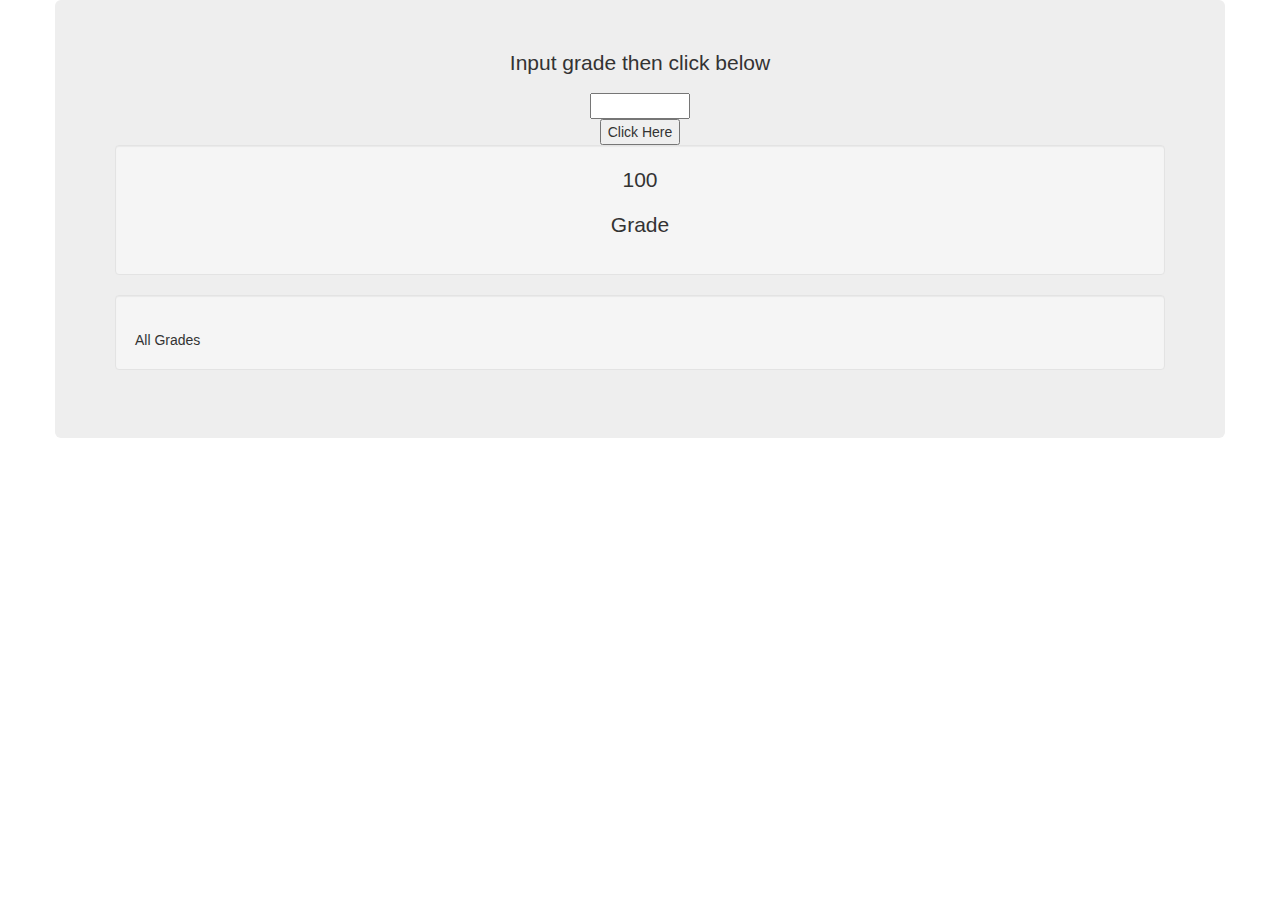
<file: average/index.html>
<!DOCTYPE html lang="en">
<html>
  <head>
  <link rel="stylesheet" href="css/style.css">
  <link href="https://maxcdn.bootstrapcdn.com/bootstrap/3.3.7/css/bootstrap.min.css" rel="stylesheet" integrity="sha384-BVYiiSIFeK1dGmJRAkycuHAHRg32OmUcww7on3RYdg4Va+PmSTsz/K68vbdEjh4u" crossorigin="anonymous">
  </head>
  <body>
   <div class="container">
    <div class="row">
      <div class="jumbotron center-block">
        <row class="row text-center center-block"><p>Input grade then click below</p>
          <input class="gradeInput center-block" type="number" min="0" max="100">
          <button class="btnGrade center-block" type="button">Click Here</button>
        </row>
        <row class="row">
          <div class="well center-block">
            <p class="averageNumber text-center">100</p>
            <p class="average text-center">Grade</p>
          </div>
        </row>
        <row class="row">
          <div class="well allNumcont">
            <p class="gradeString"></p>
            <span class="allNumbers text-center">All Grades</span>
          </div>
        </row>
      </div>
    </div>
</div>
    <script src="https://code.jquery.com/jquery-2.2.4.min.js"
    integrity="sha256-BbhdlvQf/xTY9gja0Dq3HiwQF8LaCRTXxZKRutelT44="
    crossorigin="anonymous">  </script>
    <script src="js/js.js">
  </script>

</body>

</html>
</file>
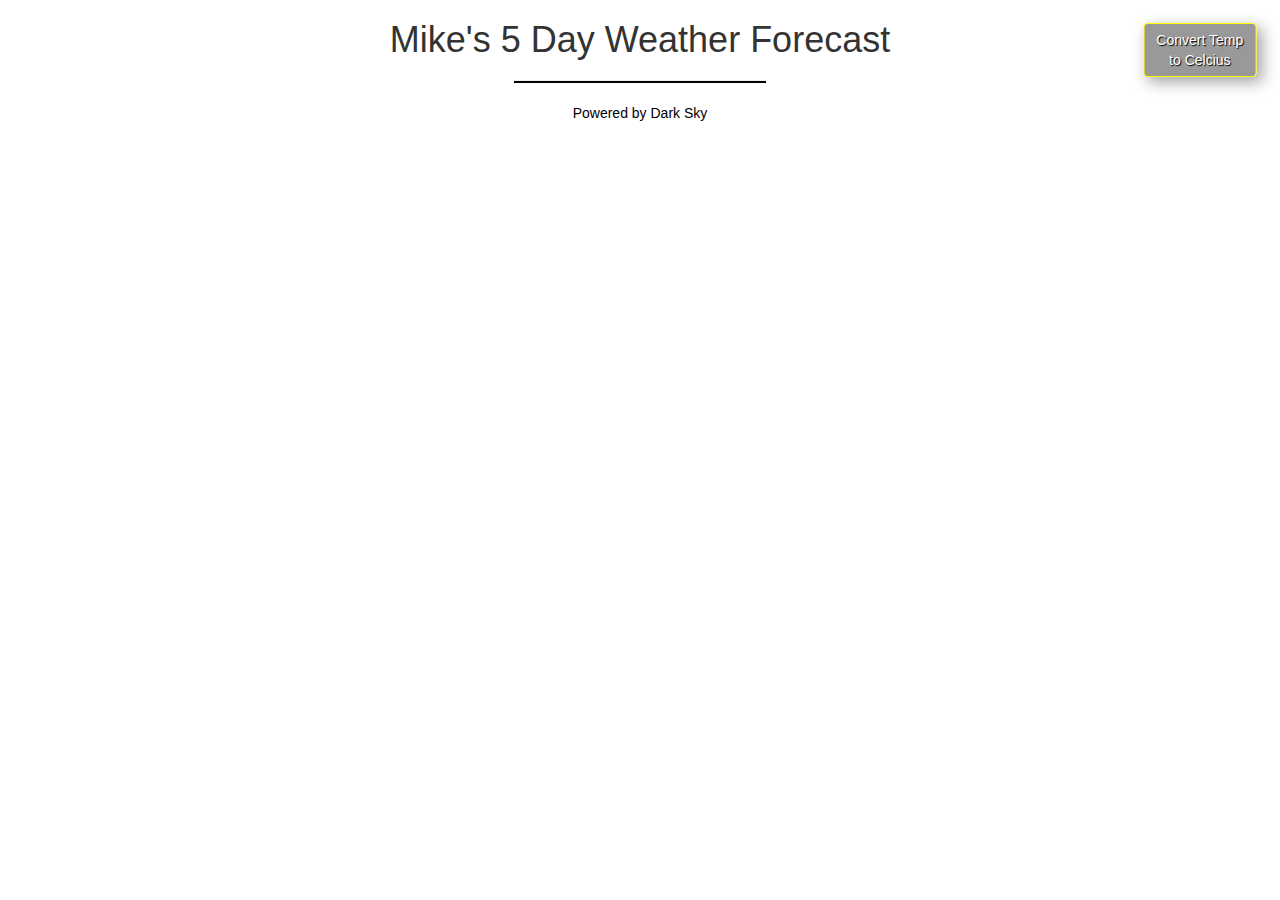
<file: weatherApp/index.html>
<!DOCTYPE html lang="en">
<html>
  <head>
  <link rel="stylesheet" href="css/style.css">
  <link href="https://maxcdn.bootstrapcdn.com/bootstrap/3.3.7/css/bootstrap.min.css" rel="stylesheet" integrity="sha384-BVYiiSIFeK1dGmJRAkycuHAHRg32OmUcww7on3RYdg4Va+PmSTsz/K68vbdEjh4u" crossorigin="anonymous">
  </head>
  <body>
    <div id="#about" class="text-center">
  <div class="row">
    <div class="col-sm-8 col-sm-offset-2"><h1>Mike's 5 Day Weather Forecast</h1>
      <hr class="fancy-line"/>
    </div>
    <div class=" temp-btn-con col-sm-2">
      <button class="btn temp-btn">Convert Temp<br>to Celcius</button></div>
    </div>
    <div>
      <div class="box block-center"></div>
      <div class="col-xs-12"><a class="text-center" href="https://darksky.net/poweredby/"> Powered by Dark Sky</a></div>
    </div>
    <link href="https://fonts.googleapis.com/css?family=Architects+Daughter|Lobster" rel="stylesheet">
    </link>
    <script src="https://rawgithub.com/darkskyapp/skycons/master/skycons.js"></script>
  </div>

  </body>
  <script src="https://code.jquery.com/jquery-2.2.4.min.js"
  integrity="sha256-BbhdlvQf/xTY9gja0Dq3HiwQF8LaCRTXxZKRutelT44="
  crossorigin="anonymous">  </script>
  <script src="js/js.js">
</script>

</body>

</html>
</file>
<file: average/css/style.css>
row{
  width:100%;
  margin:auto;
}
.text-center{
  text-align: -webkit-center;
  text-align: center;
}
.jumbotron{
  padding:30px;
}
.gradeInput{
  width:100px;
  display:block;
}
p.allNum{
  height:60px;
}
.allNumbers{
      text-align: -webkit-center;
  width:100%;
}
.grade{
  width:200px;
  display:block;
}
div.average{
  height:100px;
  margin-top:2em;
  width:100px;
}
</file>
<file: weatherApp/css/style.css>
html, body{
  font-family: 'Architects Daughter', cursive;
  color:#f9f9f9;
  background:url(https://www.justtinarealtor.com/wp-content/uploads/sites/1/2017/07/instagram.jpg);
    background-size: cover;
    height:100%;
    margin:0;
    padding:0;
  font-size:1.1em;
}
h1{
  font-family: 'Lobster', cursive;
}
hr.fancy-line{
  border-bottom:solid 2px #000;
  width:30%;
}
.box{
  display: flex;
  justify-content: center;

}
figure,.temp-btn {
  color:#999;
  border:solid #ff0  1px!important;
  background:rgba(0,0,0,.3);
  border-radius:15px;
  margin: 0 1em;
  text-shadow:1px 1px 1px #000;
  box-shadow:5px 5px 15px  rgba(20,20,20,.4);
}
span,.temps{
  color:#ff0;
}
.temps{
  margin-bottom:0;
}
figure:hover,.temp-btn:hover{
  color:#fff;
  background:rgba(0,0,0,.5);
  box-shadow:5px 5px 15px  rgba(20,20,20,.8);
}
.col-xs-2{


}
#index5, #index6, #index7{
  display:none;
}
canvas:nth-child(){
  z-index:99;
}
#current{
  height:125px;
}
.half-w{
  display:inline-block;
  width:50%;
}

.temp-btn-con{
  height:100px;
  position:relative;
}
.temp-btn{
  border-radius:10px;
  position: absolute;
  top: 50%;
  left:50%;
  transform: translate(-50%,-50%);
  background:rgba(0,0,0,.4);
}
figure h3, .temp-btn{
  color:#fff!important;
}
.col-xs-12 a{
  color:#000;
}
</file>
